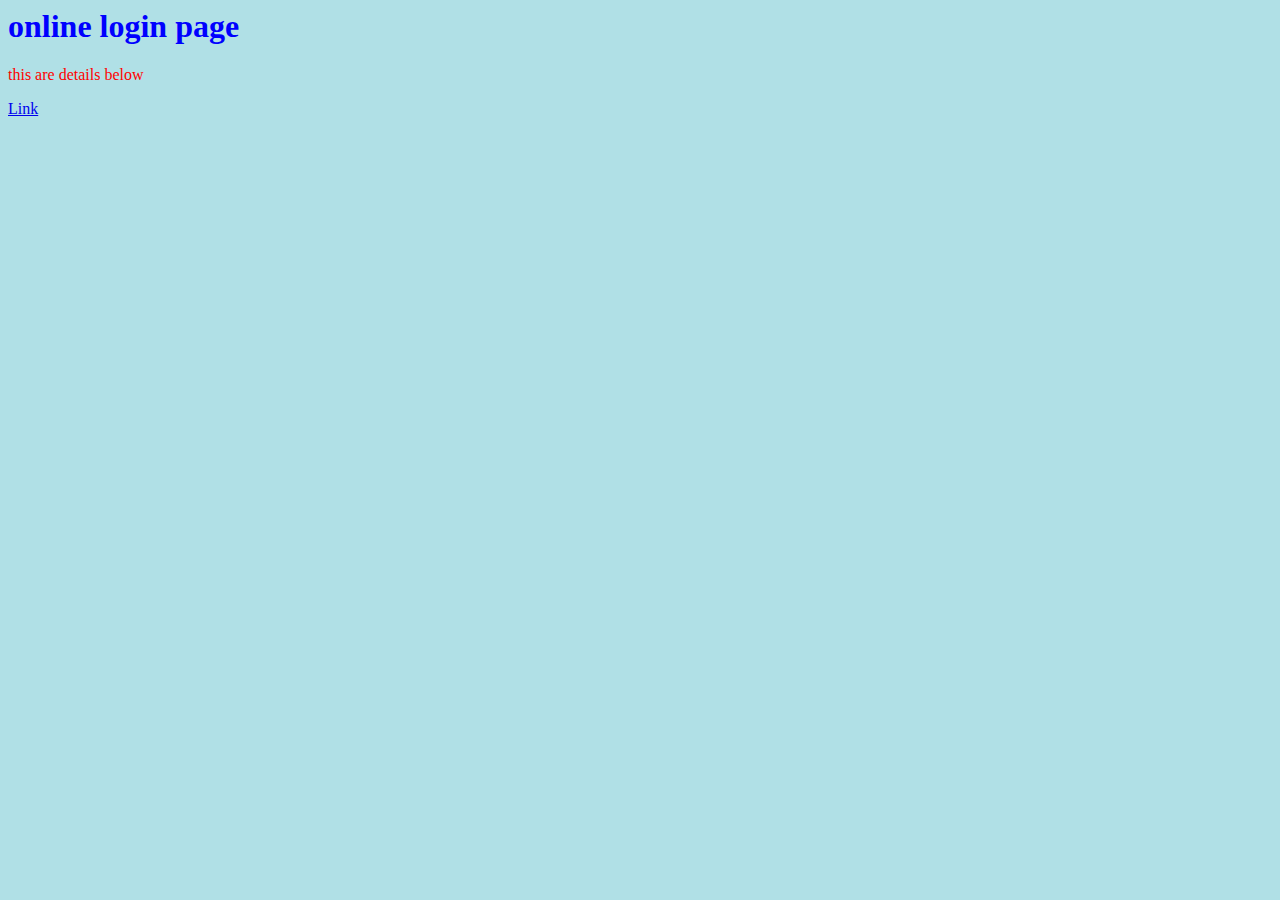
<file: sample assignment/demo.html>
<html>
<TITLE>IIS LOGIN</TITLE>
<HEAD>
<STYLE>
BODY {background-color: powderblue;}
h1 {color:blue;}
p{color:red;}
</style>
</head>
<body>

<h1>online login page</h1>
<p>this are details below</p>
<a href="http://www.facebook.com">Link</a>
</body>
</html>
</file>
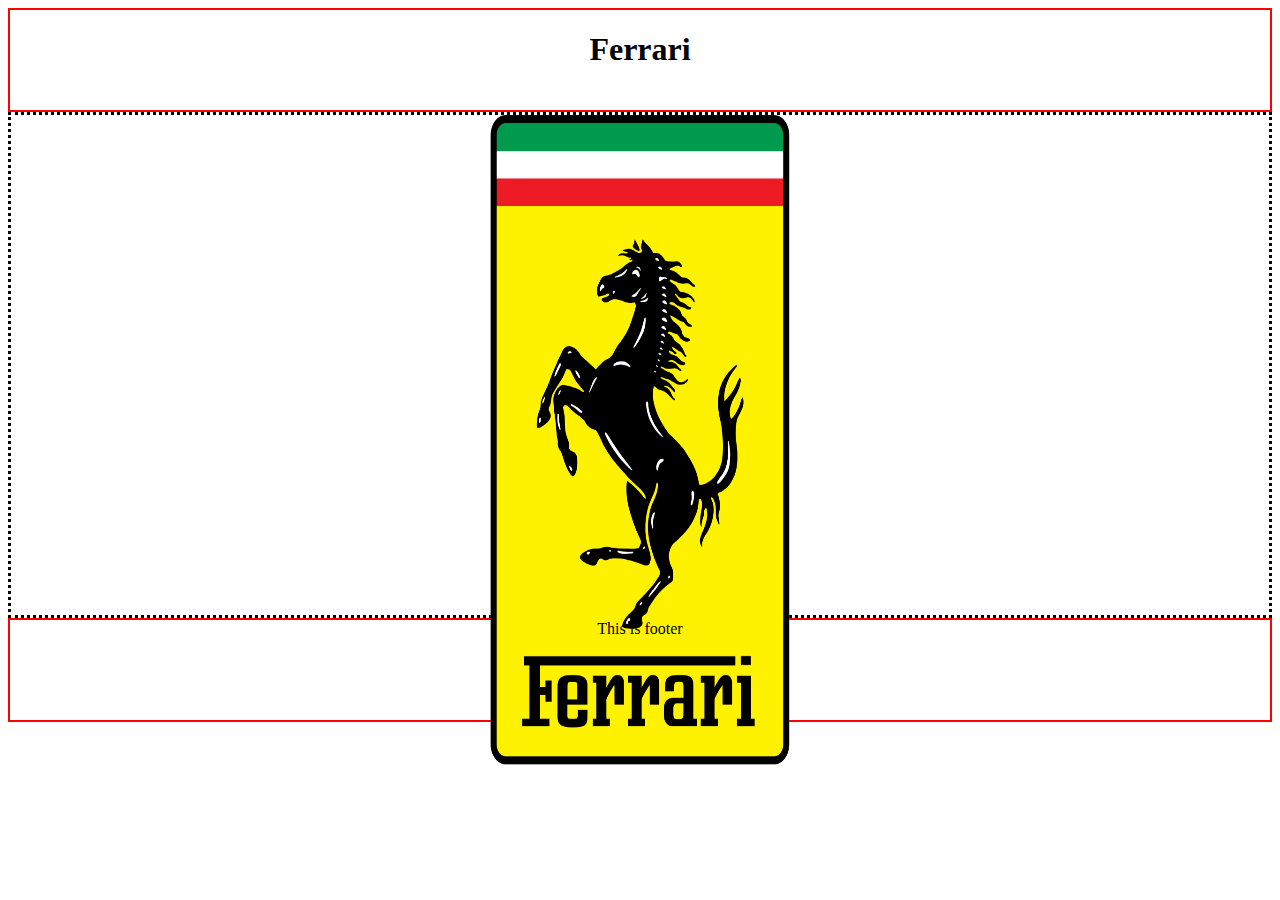
<file: sample assignment/dilip.html>
<!DOCTYPE html>
<html>
	<head>
		<link rel="stylesheet" type="text/css" href="style.css">
	</head>
	<body>  
		<article>
			<header>
				<h1>Ferrari</h1>
			</header>
			<section>
				<img src="ferrari.png">

			</section>
			<footer>This is footer</footer>			
		</article>
	</body>
</html>
</file>
<file: sample assignment/style.css>
header,footer{
	border: 2px solid red;
	text-align: center;
	height: 100px;
}
section{
	border: 3px dotted black;
	text-align: center;
	height: 500px;
}
img{
	width: 300px;
	height: 650px;
	float: center;
}
h1{
	font-size: 200%;
	
}
</file>
